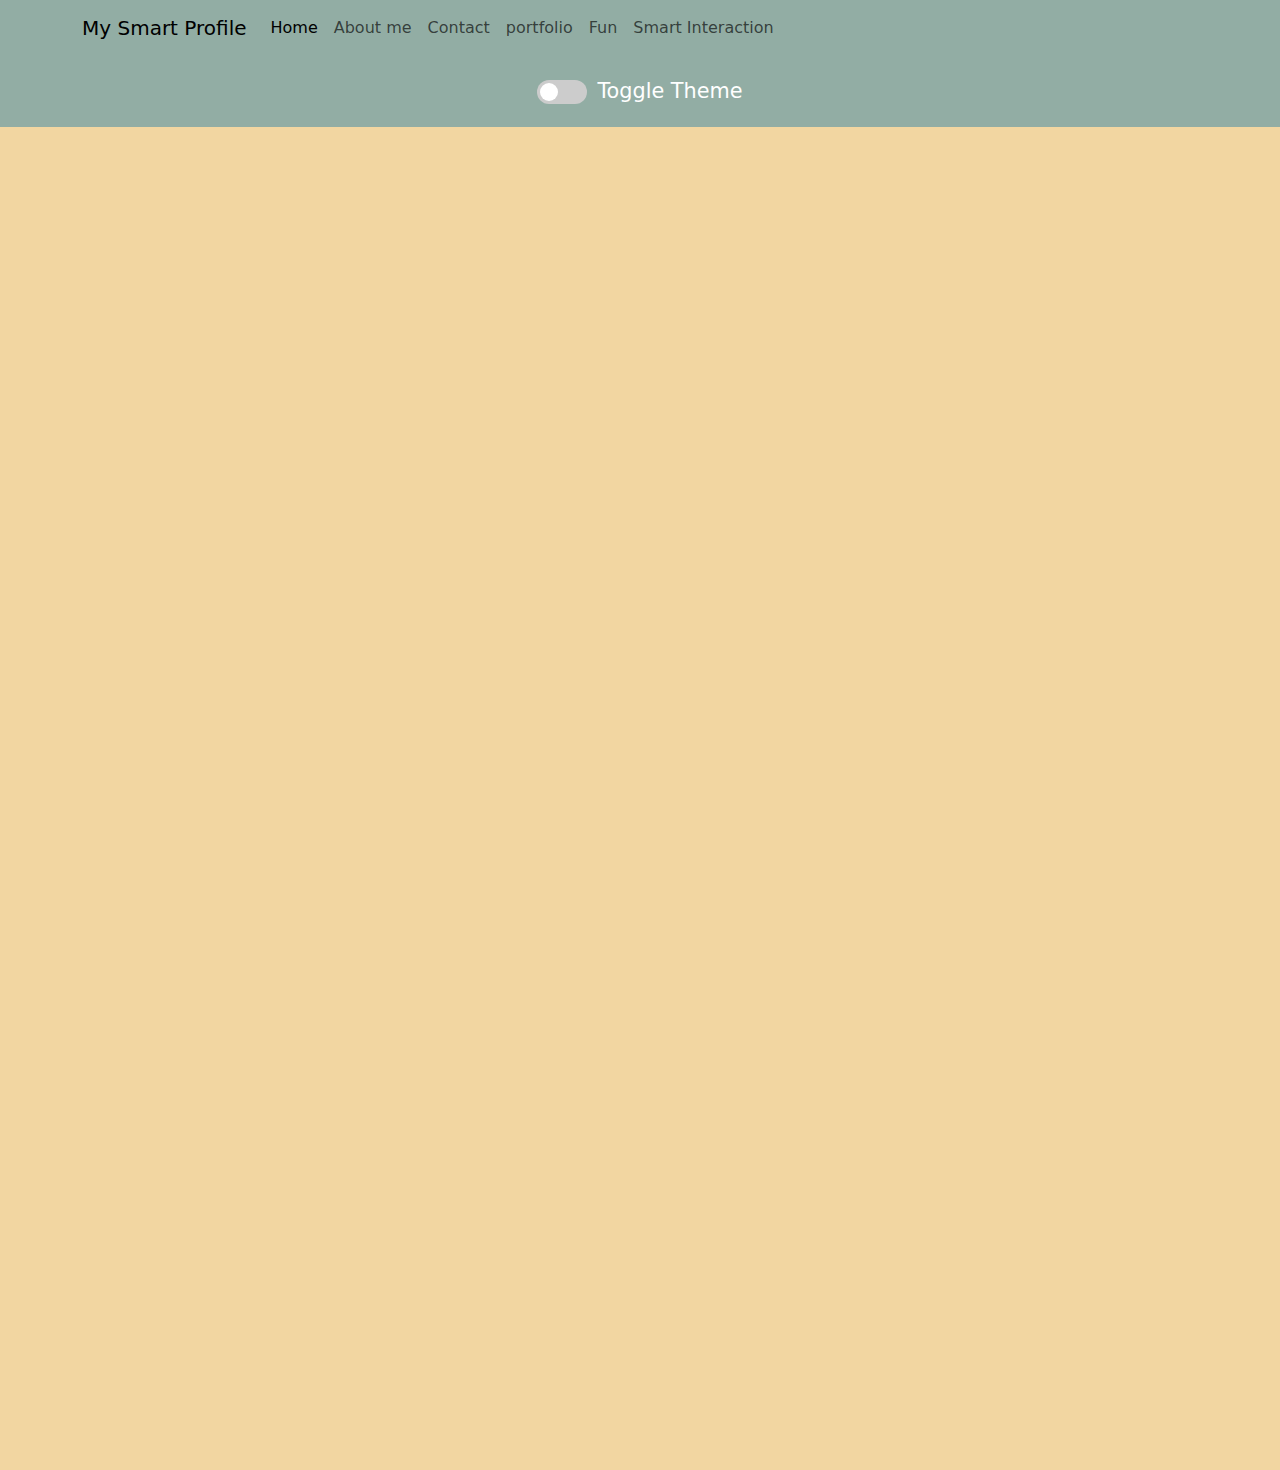
<file: about.html>
<!DOCTYPE html>
<html lang="en">
<head>
  <meta charset="UTF-8" />
  <meta name="viewport" content="width=device-width, initial-scale=1.0" />
  <title>About Me</title>
  <link href="css/bootstrap.min.css" rel="stylesheet">
  <link rel="stylesheet" href="css/style.css">
  
</head>
<body>
      <header>
        <nav class="navbar navbar-expand-md navbar-light">
            <div class="container">
                <a class="navbar-brand" href="#">My Smart Profile</a>
                <button class="navbar-toggler" type="button" data-bs-toggle="collapse" data-bs-target="#navbarNav">
                    <span class="navbar-toggler-icon"></span>
                </button>
                <div class="collapse navbar-collapse" id="navbarNav">
                    <ul class="navbar-nav">
                        <li class="nav-item">
                            <a class="nav-link active" href="index.html">Home</a>
                        </li>
                        <li class="nav-item">
                            <a class="nav-link" href="about.html">About me</a>
                        </li>
                        <li class="nav-item">
                            <a class="nav-link" href="contact.html">Contact</a>
                        </li>
                        <li class="nav-item">
                            <a class="nav-link" href="portfolio.html">portfolio</a>
                        </li>
                        <li class="nav-item">
                            <a class="nav-link" href="fun.html">Fun </a>
                        </li>
                        <li class="nav-item">
                            <a class="nav-link" href="smart.html"> Smart Interaction </a>
                        </li>
                    </ul>
                </div>
            </div>
        </nav>
    </header>
    <div class="about">
      <div class="theme-toggle d-flex justify-content-center">
        <label class="switch">
          <input type="checkbox" id="themeSwitcher">
          <span class="slider"></span>
        </label>
        <span>Toggle Theme</span>
      </div>
    
      <section class="section" id="biography">
        <div class="text">
          <h2>Biography</h2>
          <p>
            I'm a passionate graphic designer with a flair for modern visuals and creative storytelling.
            My designs blend innovation and aesthetic to create stunning visual identities.
          </p>
          <button onclick="toggleMore('bio-more')">Show More</button>
          <p id="bio-more" class="hidden">
            I have worked with several startups and agencies to bring ideas to life through design, combining user experience and visual appeal.
          </p>
        </div>
        <div class="image">
          <img src="images/5.jpg" alt="Designer at Work" />
        </div>
      </section>
    
      <section class="section" id="hobbies">
        <div class="image">
          <img src="images/6.jpg" alt="Creative Workspace" />
        </div>
        <div class="text">
          <h2>Hobbies</h2>
          <p>I enjoy digital painting, photography, and exploring new design tools. Creativity extends into my free time through various artistic outlets.</p>
        </div>
      </section>
    
      <section class="section" id="goals">
        <div class="text">
          <h2>Personal Goals</h2>
          <p>I aim to establish a design studio that supports small businesses and helps them build meaningful brand identities through art and tech.</p>
        </div>
        <div class="image">
          <img src="images/7.jfif" alt="Design Goals" />
        </div>
      </section>
    </div>

<script src="https://code.jquery.com/jquery-3.7.1.min.js"></script>
    <script src="js/bootstrap.bundle.min.js"></script>
    <script src="js/scripts.js"></script>

</body>
</html>
</file>
<file: css/style.css>
:root {
    --default-font: "Roboto", system-ui, -apple-system, "Segoe UI", Roboto, "Helvetica Neue", Arial, "Noto Sans", "Liberation Sans", sans-serif, "Apple Color Emoji", "Segoe UI Emoji", "Segoe UI Symbol", "Noto Color Emoji";
    --heading-font: "Raleway", sans-serif;
    --nav-font: "Poppins", sans-serif;
    --about-main-color: #92ada4;
    --background-color: #ffffff;
    --default-color: #444444;
    --heading-color: #222222;
    --accent-color: #34b7a7;
    --surface-color: #ffffff;
    --contrast-color: #ffffff;
    --nav-color: #444444;
    --nav-hover-color: #34b7a7;
    --nav-mobile-background-color: #ffffff;
    --nav-dropdown-background-color: #ffffff;
    --nav-dropdown-color: #444444;
    --nav-dropdown-hover-color: #34b7a7;
}

/* Global Styles */
body {
    font-family: var(--default-font);
    color: var(--default-color);
    background-color: var(--background-color);
    margin: 0;
    transition: background-color 1s, color 1s;
}

a {
    color: var(--accent-color);
    text-decoration: none;
    transition: 0.3s;
}

a:hover {
    color: color-mix(in srgb, var(--accent-color), transparent 25%);
    text-decoration: none;
}

h1, h2, h3, h4, h5, h6 {
    color: var(--heading-color);
    font-family: var(--heading-font);
}

/* Global Header */
.header {
    color: var(--default-color);
    background-color: var(--background-color);
    padding: 15px 0;
    transition: all 0.5s;
    z-index: 997;
    box-shadow: 0px 0 18px rgba(0, 0, 0, 0.1);
}

.header .logo {
    line-height: 1;
}

.header .logo img {
    max-height: 36px;
    margin-right: 8px;
}

.header .logo h1 {
    font-size: 32px;
    margin: 0;
    font-weight: 300;
    text-transform: uppercase;
    color: var(--heading-color);
}

.header .header-social-links {
    padding-right: 15px;
}

.header .header-social-links a {
    color: color-mix(in srgb, var(--default-color), transparent 40%);
    padding-left: 6px;
    display: inline-block;
    transition: 0.3s;
    font-size: 16px;
}

.header .header-social-links a:hover {
    color: var(--accent-color);
}

.header .header-social-links a i {
    line-height: 0px;
}

@media (max-width: 1200px) {
    .header .logo {
        order: 1;
    }

    .header .header-social-links {
        order: 2;
    }

    .header .navmenu {
        order: 3;
    }
}

/* Global Footer */
.footer {
    color: var(--default-color);
    background-color: var(--background-color);
    font-size: 14px;
    padding: 40px 0;
    position: relative;
}

.footer .copyright p {
    margin-bottom: 0;
}

.footer .social-links {
    margin-top: 20px;
}

.footer .social-links a {
    display: flex;
    align-items: center;
    justify-content: center;
    width: 40px;
    height: 40px;
    border-radius: 50%;
    border: 1px solid color-mix(in srgb, var(--default-color), transparent 50%);
    font-size: 16px;
    color: color-mix(in srgb, var(--default-color), transparent 50%);
    margin: 0 5px;
    transition: 0.3s;
}

.footer .social-links a:hover {
    color: var(--accent-color);
    border-color: var(--accent-color);
}

.footer .sitename {
    color: var(--accent-color);
}

/* Page Titles & Breadcrumbs */
.page-title {
    color: var(--default-color);
    background-color: var(--background-color);
    padding: 25px 0;
    position: relative;
    border-bottom: 1px solid color-mix(in srgb, var(--default-color), transparent 85%);
}

.page-title h1 {
    font-size: 24px;
    font-weight: 400;
}

.page-title .breadcrumbs ol {
    display: flex;
    flex-wrap: wrap;
    list-style: none;
    padding: 0;
    margin: 0;
    font-size: 14px;
    font-weight: 400;
}

.page-title .breadcrumbs ol li+li {
    padding-left: 10px;
}

.page-title .breadcrumbs ol li+li::before {
    content: "/";
    display: inline-block;
    padding-right: 10px;
    color: color-mix(in srgb, var(--default-color), transparent 70%);
}

/* Global Sections */
section, .section {
    color: var(--default-color);
    background-color: var(--background-color);
    padding: 60px 0;
    scroll-margin-top: 100px;
    overflow: clip;
}

@media (max-width: 1199px) {
    section, .section {
        scroll-margin-top: 66px;
    }
}

/* Section Titles */
.section-title {
    text-align: center;
    padding-bottom: 60px;
    position: relative;
}

.section-title h2 {
    font-size: 32px;
    font-weight: 700;
    margin-bottom: 20px;
    padding-bottom: 20px;
    position: relative;
}

.section-title h2:after {
    content: "";
    position: absolute;
    display: block;
    width: 50px;
    height: 3px;
    background: var(--accent-color);
    left: 0;
    right: 0;
    bottom: 0;
    margin: auto;
}

.section-title p {
    margin-bottom: 0;
}

/* Slider Section */
.slide {
    width: 100%;
    min-height: calc(100vh - 82px);
    position: relative;
    padding: 0;
    display: flex;
    align-items: center;
    justify-content: center;
}

@media (max-width: 1200px) {
    .slide {
        min-height: calc(100vh - 68px);
    }
}

.slide .carousel-item img {
    position: absolute;
    inset: 0;
    display: block;
    width: 100%;
    height: 100%;
    object-fit: cover;
    z-index: 1;
}

.carousel1 {
    position: absolute;
    inset: 0;
    z-index: 1;
    height: 100%;
    width: 100%;
    overflow: hidden;
}

.carousel1 .carousel-inner,
.carousel1 .carousel-item,
.carousel1 img {
    height: 100%;
    width: 100%;
    object-fit: cover;
}

.slide .content image {
    position: relative;
    overflow: hidden;
    background-color: #34b7a7;
}

.slide .content img {
    width: 100%;
}

.slide .container {
    z-index: 3;
}

.slide h2 {
    margin: 0;
    font-size: 48px;
    font-weight: 700;
}

.slide p {
    margin: 10px 0 0 0;
    font-size: 24px;
    color: var(--heading-color);
}

.slide .btn-get-started {
    color: var(--contrast-color);
    background: var(--accent-color);
    font-family: var(--heading-font);
    text-transform: uppercase;
    font-weight: 600;
    font-size: 12px;
    letter-spacing: 1px;
    display: inline-block;
    padding: 12px 40px;
    border-radius: 50px;
    transition: 0.5s;
    margin-top: 30px;
}

.slide .btn-get-started:hover {
    background: color-mix(in srgb, var(--accent-color) 90%, white 20%);
}

@media (max-width: 768px) {
    .slide h2 {
        font-size: 32px;
    }

    .slide p {
        font-size: 18px;
    }
}

/* About Section */
.about .section {
    display: flex;
    flex-wrap: wrap;
    padding: 40px 5%;
    align-items: center;
    justify-content: space-between;
    gap: 30px;
    background-color: #f2d6a1;
    color: #84572f;
}

.about .text {
    flex: 1 1 45%;
}

.about .text h2 {
    color: #f1a805;
    font-size: 2.5rem;
    font-weight: bold;
    margin-bottom: 10px;
    animation: fadeInUp 1s ease-in-out;
}

.about .text p {
    font-size: 1.8rem;
    line-height: 1.6;
    animation: fadeIn 1.5s ease-in-out;
}

.about .image {
    flex: 1 1 45%;
}

.about .image img {
    width: 80%;
    border-radius: 10px;
    box-shadow: 0 8px 16px rgba(0, 0, 0, 0.2);
    animation: zoomIn 1s ease;
}

/* Theme Toggle */
.theme-toggle {
    display: flex;
    align-items: center;
    font-weight: 400;
    font-size: 1.3em;
    padding: 20px;
    background: var(--about-main-color);
    color: white;
}

.switch {
    position: relative;
    display: inline-block;
    width: 50px;
    height: 24px;
    margin-right: 10px;
}

.switch input {
    opacity: 0;
    width: 0;
    height: 0;
}

.slider {
    position: absolute;
    cursor: pointer;
    background-color: #ccc;
    top: 0;
    left: 0;
    right: 0;
    bottom: 0;
    transition: 0.4s;
    border-radius: 24px;
}

.slider:before {
    position: absolute;
    content: "";
    height: 18px;
    width: 18px;
    left: 3px;
    bottom: 3px;
    background-color: white;
    transition: 0.4s;
    border-radius: 50%;
}

input:checked + .slider {
    background-color: #617c73;
}

input:checked + .slider:before {
    transform: translateX(26px);
}

/* Show More Button */
.about button {
    background-color: #f1a805;
    color: #84572f;
    border: none;
    font-weight: 500;
    padding: 12px 20px;
    font-size: 1.2rem;
    border-radius: 8px;
    cursor: pointer;
    transition: background-color 0.3s ease, transform 0.2s ease;
    box-shadow: 0 4px 8px rgba(0, 0, 0, 0.2);
}

.about button:hover {
    background-color: #f2d6a1;
    transform: scale(1.05);
}

.about button:active {
    transform: scale(0.98);
}

/* Hidden Paragraph */
#bio-more {
    margin-top: 15px;
    font-size: 1.1rem;
    line-height: 1.5;
    transition: opacity 0.5s ease;
    background-color: #92ada4;
    padding: 15px;
    border-radius: 10px;
    color: white;
}

.hidden {
    display: none;
}

/* Animations */
@keyframes fadeIn {
    from { opacity: 0; }
    to { opacity: 1; }
}

@keyframes fadeInUp {
    from { opacity: 0; transform: translateY(30px); }
    to { opacity: 1; transform: translateY(0); }
}

@keyframes zoomIn {
    from { transform: scale(0.95); opacity: 0; }
    to { transform: scale(1); opacity: 1; }
}

/* Dark Mode Styles */
.light-background {
    --background-color: #e6e9f3;
    --surface-color: #ffffff;
}

.dark-background {
    --background-color: #060606;
    --default-color: #ffffff;
    --heading-color: #ffffff;
    --surface-color: #252525;
    --contrast-color: #ffffff;
}

body.dark-mode {
    background-color: #2e2e2e;
    color: #f2d6a1;
}

body.dark-mode .about .section {
    background: #545757;
    color: var(--contrast-color);
}

body.dark-mode .about .theme-toggle {
    background: #444;
    color: #92ada4;
}

.darkmode .about .slider {
    background-color: var(--about-main-color);
}

/* Fun Section */
.fun-sec {
    margin: 0;
    font-family: 'Segoe UI', Tahoma, Geneva, Verdana, sans-serif;
    background-color: #f2d6a1;
    color: #84572f;
    min-height: 100vh;
    display: flex;
    justify-content: center;
    align-items: center;
    padding: 40px 20px;
}

.fun-sec.container {
    display: flex;
    flex-wrap: wrap;
    justify-content: space-between;
    gap: 30px;
    max-width: 1100px;
    width: 100%;
    background: #92ada4;
    margin-top: 30px;
    border-radius: 20px;
    box-shadow: 0 8px 20px rgba(0, 0, 0, 0.15);
    padding: 30px;
}

.fun-sec .text-block,
.fun-sec .image-block {
    flex: 1 1 45%;
    background: #fff9e5;
    border-radius: 15px;
    padding: 30px 25px;
    box-shadow: 0 4px 15px rgba(132, 87, 47, 0.2);
    display: flex;
    flex-direction: column;
    justify-content: center;
}

.fun-sec .content-box {
    margin-top: 20px;
    padding: 20px;
    background-color: #f1a805;
    color: #fff;
    border-radius: 12px;
    box-shadow: 0 4px 12px rgba(241, 168, 5, 0.5);
    display: none;
    font-size: 1.1rem;
    line-height: 1.5;
}

.fun-sec img {
    width: 100%;
    max-width: 350px;
    border-radius: 20px;
    box-shadow: 0 8px 25px rgba(132, 87, 47, 0.3);
    transition: opacity 1s ease, transform 0.5s ease;
    cursor: pointer;
}

.fun-sec button {
    padding: 12px 20px;
    margin-top: 15px;
    background-color: #84572f;
    color: #fff;
    border: none;
    border-radius: 25px;
    font-weight: 600;
    font-size: 1rem;
    cursor: pointer;
    box-shadow: 0 4px 12px rgba(132, 87, 47, 0.3);
    transition: background-color 0.3s ease, transform 0.2s ease;
    align-self: flex-start;
}

.fun-sec button:hover {
    background-color: #f1a805;
    color: #84572f;
    transform: scale(1.05);
}

@media (max-width: 768px) {
    .fun-sec.container {
        flex-direction: column;
        padding: 20px;
    }

    .fun-sec .text-block,
    .fun-sec .image-block {
        flex: 1 1 100%;
        max-width: 100%;
    }

    .fun-sec img {
        max-width: 70%;
    }
}

.portfolio-item {
    border: 1px #b9bec4 solid;
    border-radius: 30px;
    overflow: hidden;
    box-shadow: 9px 12px 21px -7px rgba(0, 0, 0, 0.44);
}

.portfolio-item .portfolio-caption {
    padding: 15px;
}

/* Smooth scroll */
:root {
    scroll-behavior: smooth;
}

.navbar {
    background-color: var(--about-main-color);
}

/* Responsive for About Section */
@media (max-width: 768px) {
    .about .section {
        flex-direction: column;
    }

    .about .text, .about .image {
        flex: 1 1 100%;
    }

    .about .text h2 {
        font-size: 2rem;
    }
}
</file>
